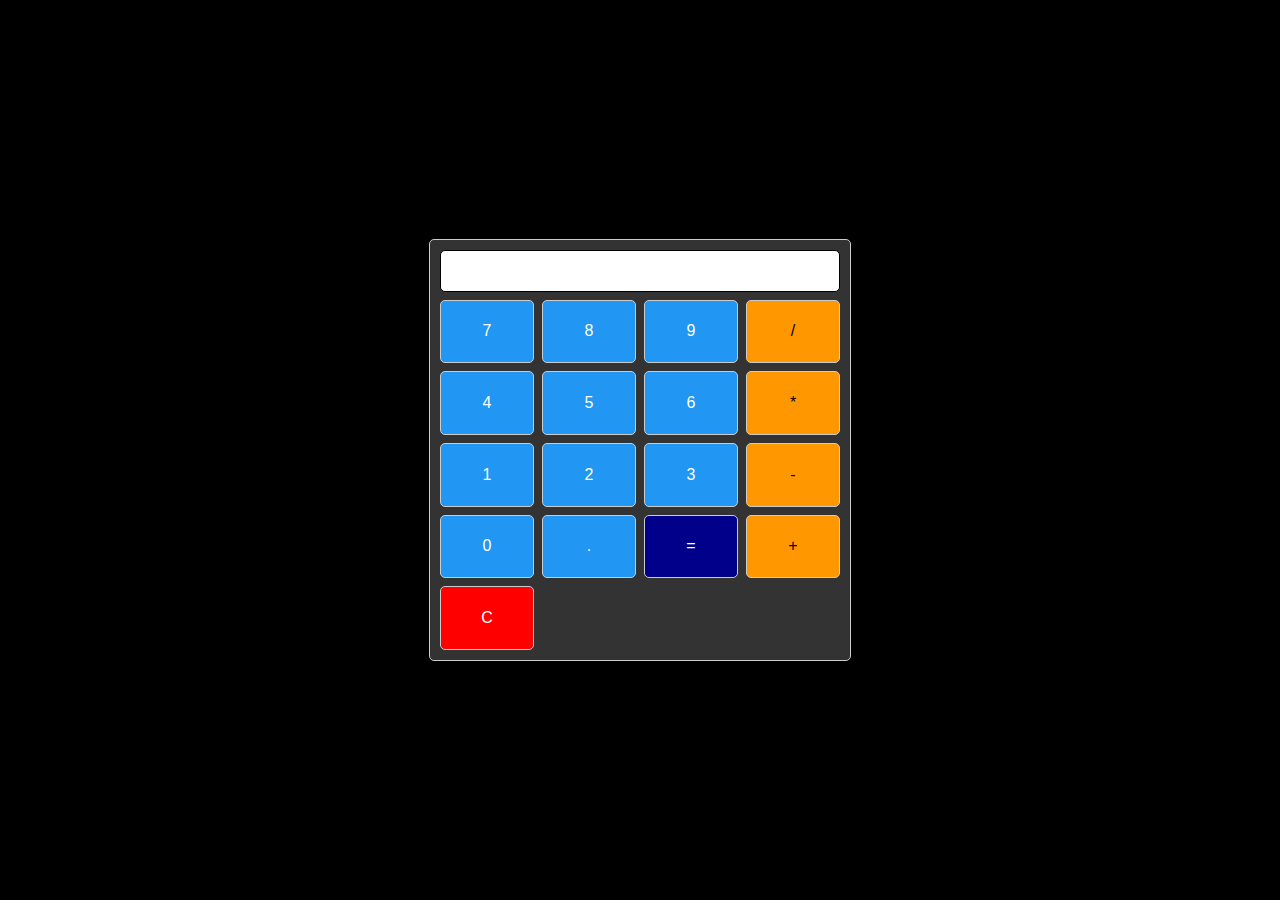
<file: Calculator/index.html>
<!DOCTYPE html>
<html lang="en">
<head>
  <meta charset="UTF-8">
  <meta name="viewport" content="width=device-width, initial-scale=1.0">
  <title>Calculator</title>
  <style>
    body {
      display: flex;
      justify-content: center;
      align-items: center;
      height: 100vh;
      margin: 0;
      font-family: Arial, sans-serif;
      background-color: #000;
      color: #fff;
    }

    #calculator {
      display: grid;
      grid-template-columns: repeat(4, 1fr);
      gap: 8px;
      min-width: 400px;
      max-width: 100px;
      height: 400px;
      margin: auto;
      padding: 10px;
      border: 1px solid #ccc;
      border-radius: 5px;
      box-shadow: 0 0 10px rgba(0, 0, 0, 0.1);
      background-color: #333;
    }

    #display {
      grid-column: span 4;
      text-align: right;
      padding: 8px;
      font-size: 1.5em;
      background-color: #444;
      background-color: white;
      color: black;
      border: 1px solid black;
      border-radius: 5px;
    }

    button {
      padding: 10px;
      font-size: 1em;
      border: 1px solid #ccc;
      border-radius: 5px;
      cursor: pointer;
      background-color: #2196F3;
      color: white;
    }

    button.operator {
      background-color: #FF9800;
      color: black;
      width: auto;
    
    }

    button.equal {
      background-color: #4CAF50;
      background-color: darkblue;
    }

    button.clear {
      background-color: #E91E63;
      background-color: red;
    }
  </style>
</head>
<body>

<div id="calculator">
  <div id="display"></div>
  <button>7</button>
  <button>8</button>
  <button>9</button>
  <button class="operator">/</button>
  <button>4</button>
  <button>5</button>
  <button>6</button>
  <button class="operator">*</button>
  <button>1</button>
  <button>2</button>
  <button>3</button>
  <button class="operator">-</button>
  <button>0</button>
  <button>.</button>
  <button class="equal" id="calculate">=</button>
  <button class="operator">+</button>
  <button class="clear" id="clear">C</button>
</div>

<script>
  document.addEventListener('DOMContentLoaded', function () {
    const display = document.getElementById('display');
    const buttons = document.querySelectorAll('#calculator button');
    let currentInput = '';

    buttons.forEach(button => {
      button.addEventListener('click', function () {
        const buttonText = button.innerText;

        if (buttonText === '=') {
          try {
            currentInput = eval(currentInput);
          } catch (error) {
            currentInput = 'Error';
          }
        } else if (buttonText === 'C') {
          currentInput = '';
        } else {
          currentInput += buttonText;
        }

        display.innerText = currentInput;
      });
    });
  });
</script>

</body>
</html>
</file>
